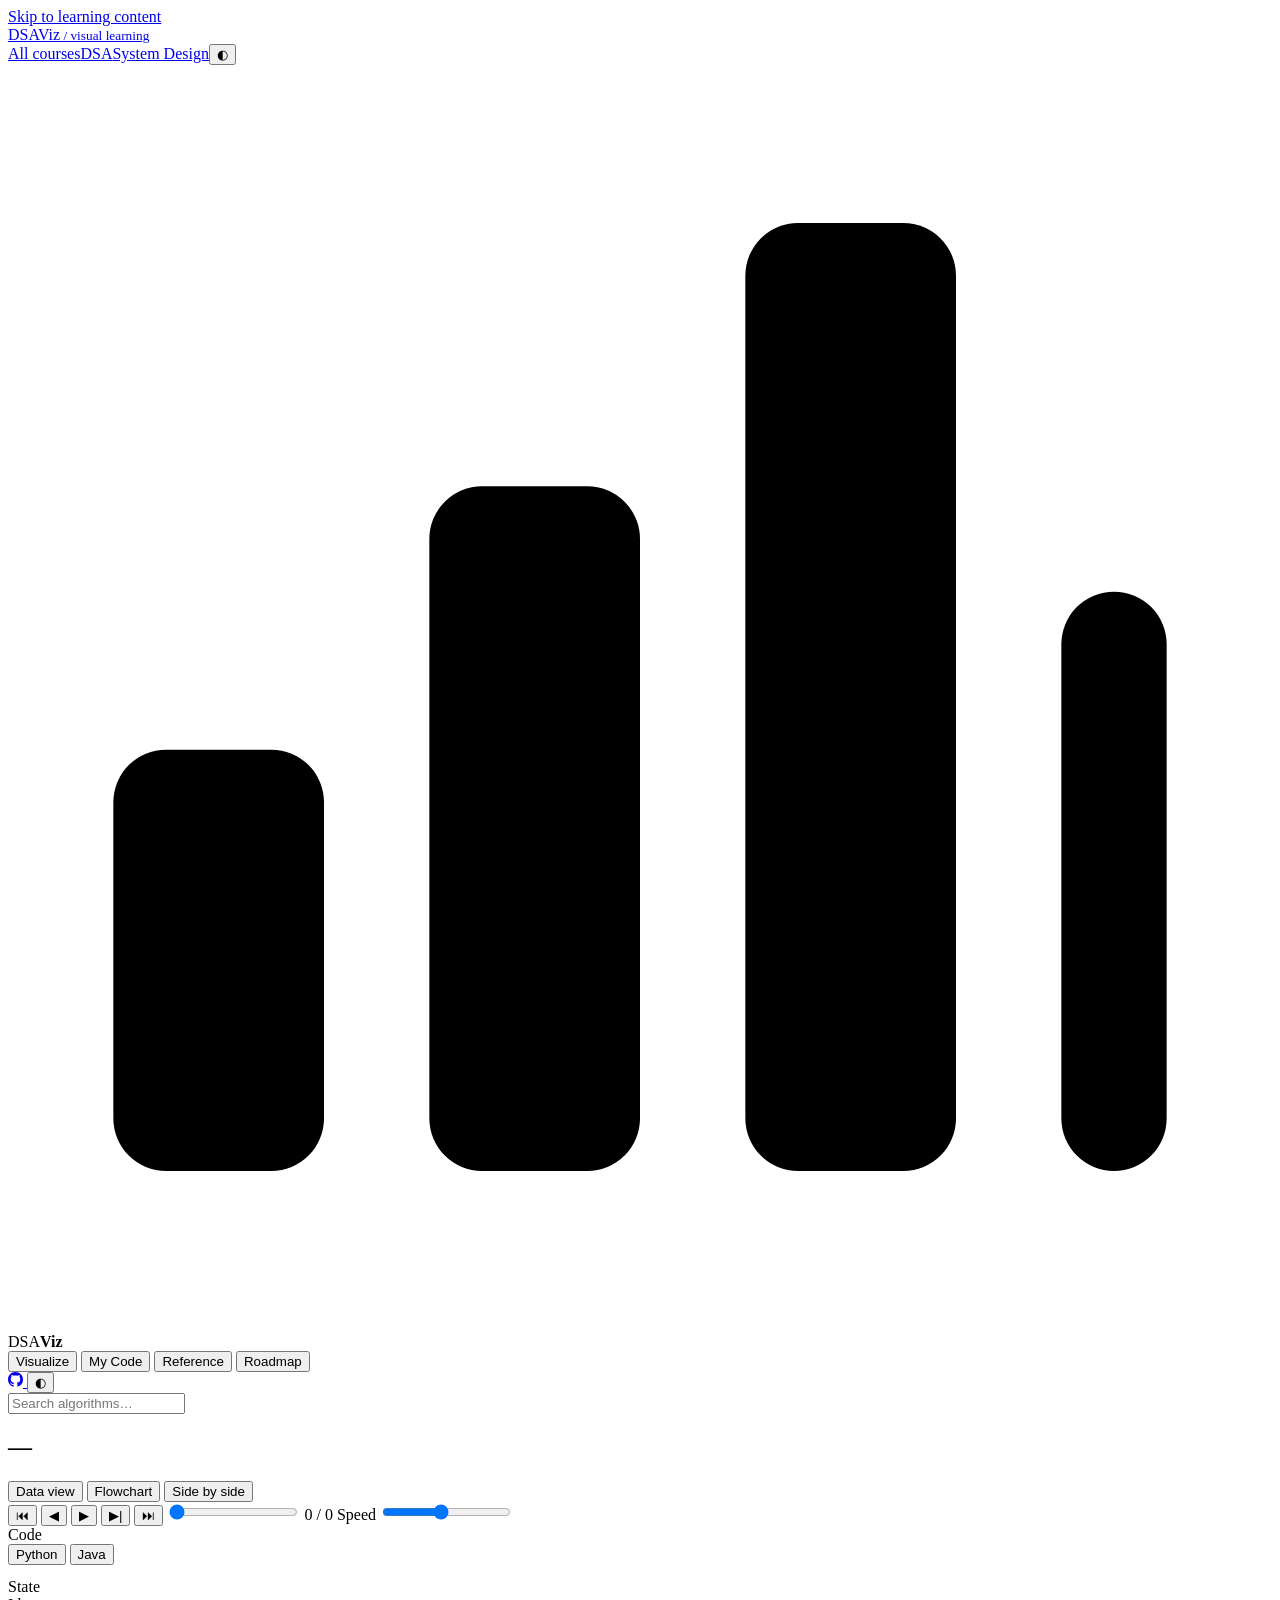
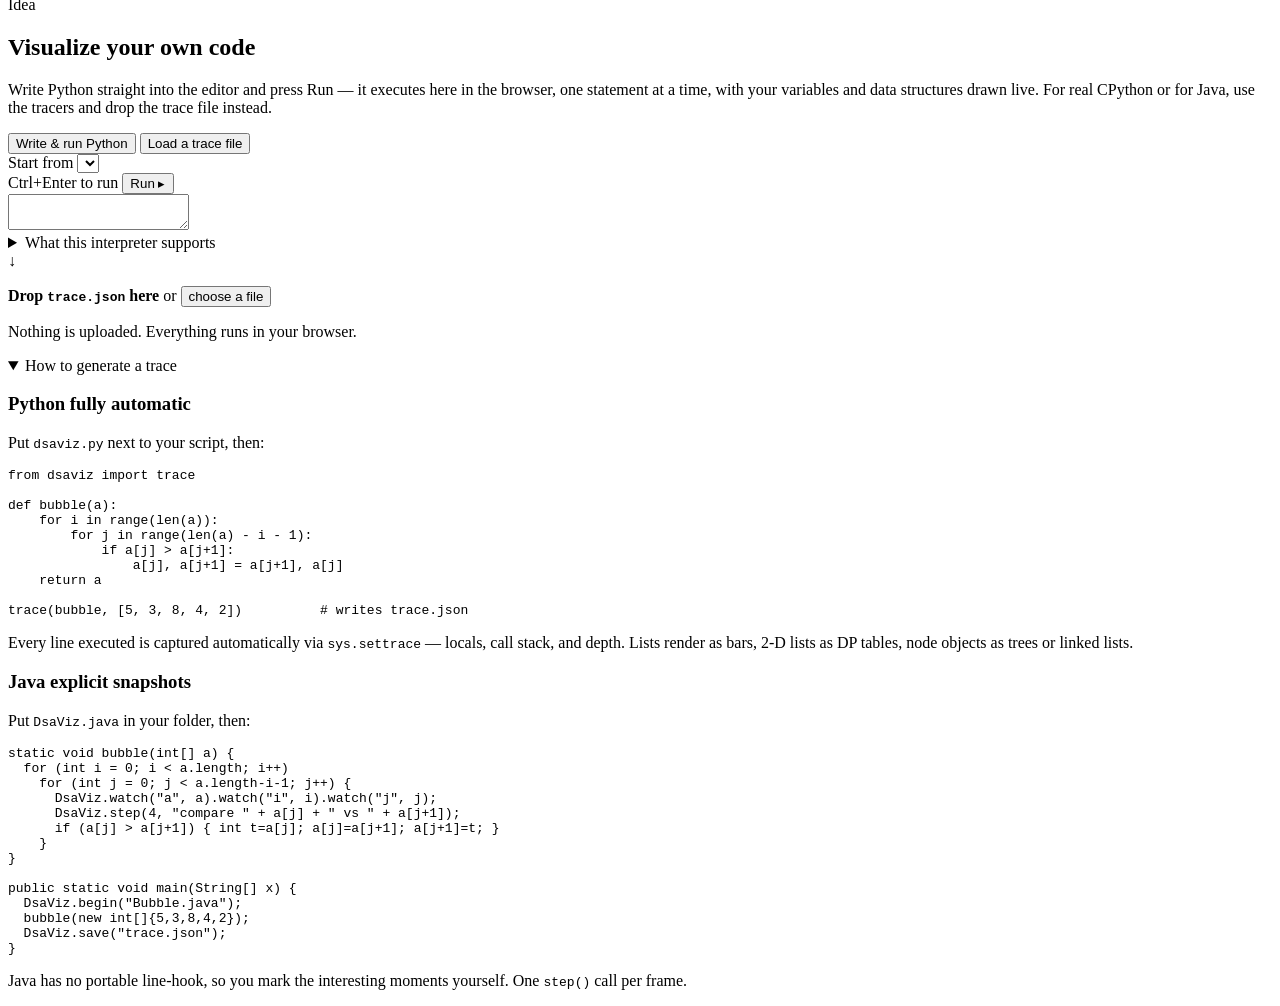
<file: src/index.template.html>
<!doctype html>
<html lang="en">
<head>
<meta charset="utf-8">
<meta name="viewport" content="width=device-width,initial-scale=1">
<meta name="description" content="Learn computer science by reading, observing, and experimenting. Explore 28 DSA visualizations and interactive System Design networking lessons. Free, offline, no account needed.">
<meta name="author" content="leela1836">
<meta name="theme-color" content="#0d7a58">
<meta property="og:type" content="website">
<meta property="og:title" content="DSAViz — Visual Learning Platform">
<meta property="og:description" content="Watch algorithms and network protocols work step by step. Explore DSA and System Design with interactive experiments. Free and offline.">
<meta property="og:url" content="https://leela1836.github.io/DSA_VISUALIZER/">
<meta name="twitter:card" content="summary">
<link rel="icon" href="data:image/svg+xml,%3Csvg xmlns='http://www.w3.org/2000/svg' viewBox='0 0 24 24'%3E%3Cg fill='%230d9668'%3E%3Crect x='2' y='13' width='4' height='8' rx='1'/%3E%3Crect x='8' y='8' width='4' height='13' rx='1'/%3E%3Crect x='14' y='3' width='4' height='18' rx='1'/%3E%3Crect x='20' y='10' width='2' height='11' rx='1'/%3E%3C/g%3E%3C/svg%3E">
<title>DSAViz — Visual Learning Platform</title>
<style>
<!--INCLUDE:style.css-->
<!--INCLUDE:platform.css-->
<!--INCLUDE:study.css-->
</style>
</head>
<body>
<a class="skip-link" href="#platformMain">Skip to learning content</a>
<header class="platform-bar">
  <a class="platform-brand" href="#/">DSA<span>Viz</span><small> / visual learning</small></a>
  <nav aria-label="Courses"><a href="#/">All courses</a><a href="#/dsa">DSA</a><a href="#/system-design">System Design</a><button id="platformTheme" class="icon-btn" aria-label="Toggle theme" title="Toggle theme">◐</button></nav>
</header>
<main id="platformMain" tabindex="-1"></main>

<header class="topbar" id="dsaTopbar">
  <div class="brand">
    <svg class="logo" viewBox="0 0 24 24" aria-hidden="true">
      <rect x="2"  y="13" width="4" height="8"  rx="1"/>
      <rect x="8"  y="8"  width="4" height="13" rx="1"/>
      <rect x="14" y="3"  width="4" height="18" rx="1"/>
      <rect x="20" y="10" width="2" height="11" rx="1"/>
    </svg>
    <span>DSA<b>Viz</b></span>
  </div>
  <nav class="tabs" role="tablist">
    <button class="tab is-active" data-view="visualize" role="tab">Visualize</button>
    <button class="tab" data-view="mycode" role="tab">My Code</button>
    <button class="tab" data-view="reference" role="tab">Reference</button>
    <button class="tab" data-view="roadmap" role="tab">Roadmap</button>
  </nav>
  <div class="topbar-right">
    <a class="icon-btn" href="https://github.com/leela1836/DSA_VISUALIZER"
       target="_blank" rel="noopener" title="Source on GitHub" aria-label="Source on GitHub">
      <svg viewBox="0 0 16 16" width="15" height="15" fill="currentColor" aria-hidden="true">
        <path d="M8 0C3.58 0 0 3.58 0 8c0 3.54 2.29 6.53 5.47 7.59.4.07.55-.17.55-.38
        0-.19-.01-.82-.01-1.49-2.01.37-2.53-.49-2.69-.94-.09-.23-.48-.94-.82-1.13-.28-.15-.68-.52-.01-.53.63-.01
        1.08.58 1.23.82.72 1.21 1.87.87 2.33.66.07-.52.28-.87.51-1.07-1.78-.2-3.64-.89-3.64-3.95
        0-.87.31-1.59.82-2.15-.08-.2-.36-1.02.08-2.12 0 0 .67-.21 2.2.82.64-.18 1.32-.27
        2-.27s1.36.09 2 .27c1.53-1.04 2.2-.82 2.2-.82.44 1.1.16 1.92.08 2.12.51.56.82 1.27.82
        2.15 0 3.07-1.87 3.75-3.65 3.95.29.25.54.73.54 1.48 0 1.07-.01 1.93-.01 2.2 0
        .21.15.46.55.38A8.01 8.01 0 0 0 16 8c0-4.42-3.58-8-8-8z"/>
      </svg>
    </a>
    <button id="themeBtn" class="icon-btn" title="Toggle theme" aria-label="Toggle theme">◐</button>
  </div>
</header>

<!-- ══════════════════════════ VISUALIZE ══════════════════════════ -->
<main id="view-visualize" class="view is-active">
  <aside class="catalog" id="catalog">
    <input id="catalogSearch" class="search" type="search" placeholder="Search algorithms…" autocomplete="off">
    <div id="catalogList" class="catalog-list"></div>
  </aside>

  <section class="workspace">
    <div class="algo-head">
      <div class="algo-head-main">
        <h1 id="algoName">—</h1>
        <p id="algoBlurb" class="blurb"></p>
      </div>
      <div id="algoCx" class="cx-chips"></div>
    </div>

    <div id="inputBar" class="input-bar"></div>

    <div class="stage-wrap">
      <div class="stage-tabs" id="stageTabs">
        <button class="stage-tab is-active" data-mode="data">Data view</button>
        <button class="stage-tab" data-mode="flow">Flowchart</button>
        <button class="stage-tab" data-mode="both">Side by side</button>
      </div>
      <div id="stage" class="stage"></div>
      <div id="note" class="note"></div>
    </div>

    <div class="player">
      <button id="btnFirst" class="pbtn" title="First frame (Home)">⏮</button>
      <button id="btnPrev"  class="pbtn" title="Step back (←)">◀</button>
      <button id="btnPlay"  class="pbtn pbtn-primary" title="Play / Pause (Space)">▶</button>
      <button id="btnNext"  class="pbtn" title="Step forward (→)">▶|</button>
      <button id="btnLast"  class="pbtn" title="Last frame (End)">⏭</button>
      <input id="scrub" class="scrub" type="range" min="0" max="0" value="0" step="1" aria-label="Timeline">
      <span id="frameCount" class="frame-count">0 / 0</span>
      <label class="speed">
        <span>Speed</span>
        <input id="speed" type="range" min="1" max="12" value="6" aria-label="Speed">
      </label>
    </div>

    <div class="panels">
      <div class="panel panel-code">
        <div class="panel-head">
          <span>Code</span>
          <div class="lang-switch" id="langSwitch">
            <button class="lang is-active" data-lang="python">Python</button>
            <button class="lang" data-lang="java">Java</button>
          </div>
        </div>
        <pre id="codeBox" class="code"></pre>
      </div>
      <div class="panel panel-side">
        <div class="panel-head"><span>State</span></div>
        <div id="varsBox" class="vars"></div>
        <div class="panel-head"><span>Idea</span></div>
        <div id="explainBox" class="explain"></div>
      </div>
    </div>
  </section>
</main>

<!-- ══════════════════════════ MY CODE ══════════════════════════ -->
<main id="view-mycode" class="view">
  <section class="mycode">
    <div class="mycode-intro">
      <h1>Visualize your own code</h1>
      <p>Write Python straight into the editor and press Run — it executes here in the browser, one statement at a time, with your variables and data structures drawn live. For real CPython or for Java, use the tracers and drop the trace file instead.</p>
    </div>

    <div class="src-tabs" id="srcTabs">
      <button class="src-tab is-active" data-src="write">Write &amp; run Python</button>
      <button class="src-tab" data-src="load">Load a trace file</button>
    </div>

    <!-- ── write & run ── -->
    <div class="src-pane is-active" id="pane-write">
      <div class="editor-bar">
        <label class="field">
          <span>Start from</span>
          <select id="pyExample"></select>
        </label>
        <div class="editor-bar-right">
          <span class="muted" id="pyHint">Ctrl+Enter to run</span>
          <button class="go-btn" id="pyRun">Run ▸</button>
        </div>
      </div>
      <div class="editor-wrap">
        <div class="gutter" id="pyGutter" aria-hidden="true"></div>
        <textarea id="pyCode" class="editor" spellcheck="false" autocomplete="off"
          autocapitalize="off" autocorrect="off" wrap="off"
          aria-label="Python source code"></textarea>
      </div>
      <div class="py-error" id="pyError" hidden></div>
      <details class="howto subset">
        <summary>What this interpreter supports</summary>
        <div class="subset-body" id="subsetBody"></div>
      </details>
    </div>

    <!-- ── load a trace ── -->
    <div class="src-pane" id="pane-load">
    <div class="drop" id="drop">
      <div class="drop-inner">
        <div class="drop-icon">↓</div>
        <p><b>Drop <code>trace.json</code> here</b> or <button id="pickBtn" class="link-btn">choose a file</button></p>
        <p class="muted">Nothing is uploaded. Everything runs in your browser.</p>
      </div>
      <input id="fileInput" type="file" accept=".json,application/json" hidden>
    </div>

    <details class="howto" open>
      <summary>How to generate a trace</summary>
      <div class="howto-body">
        <div class="howto-col">
          <h3>Python <span class="tagline">fully automatic</span></h3>
          <p>Put <code>dsaviz.py</code> next to your script, then:</p>
<pre class="code code-static">from dsaviz import trace

def bubble(a):
    for i in range(len(a)):
        for j in range(len(a) - i - 1):
            if a[j] &gt; a[j+1]:
                a[j], a[j+1] = a[j+1], a[j]
    return a

trace(bubble, [5, 3, 8, 4, 2])          # writes trace.json</pre>
          <p class="muted">Every line executed is captured automatically via <code>sys.settrace</code> — locals, call stack, and depth. Lists render as bars, 2-D lists as DP tables, node objects as trees or linked lists.</p>
        </div>
        <div class="howto-col">
          <h3>Java <span class="tagline">explicit snapshots</span></h3>
          <p>Put <code>DsaViz.java</code> in your folder, then:</p>
<pre class="code code-static">static void bubble(int[] a) {
  for (int i = 0; i &lt; a.length; i++)
    for (int j = 0; j &lt; a.length-i-1; j++) {
      DsaViz.watch("a", a).watch("i", i).watch("j", j);
      DsaViz.step(4, "compare " + a[j] + " vs " + a[j+1]);
      if (a[j] &gt; a[j+1]) { int t=a[j]; a[j]=a[j+1]; a[j+1]=t; }
    }
}

public static void main(String[] x) {
  DsaViz.begin("Bubble.java");
  bubble(new int[]{5,3,8,4,2});
  DsaViz.save("trace.json");
}</pre>
          <p class="muted">Java has no portable line-hook, so you mark the interesting moments yourself. One <code>step()</code> call per frame.</p>
        </div>
      </div>
    </details>
    </div>

    <div id="mycodeStageWrap" class="mycode-stage" hidden>
      <div class="algo-head">
        <div class="algo-head-main">
          <h1 id="mcName">Trace</h1>
          <p id="mcBlurb" class="blurb"></p>
        </div>
        <button id="mcClear" class="ghost-btn">Load another</button>
      </div>
      <div class="stage-wrap">
        <div class="stage-tabs" id="mcStageTabs">
          <button class="stage-tab is-active" data-mode="data">Data view</button>
          <button class="stage-tab" data-mode="flow">Flowchart</button>
          <button class="stage-tab" data-mode="both">Side by side</button>
          <label class="flow-pick" id="mcFlowPick" hidden>
            <span>Chart</span>
            <select id="mcFlowFn" aria-label="Which function's flowchart to show"></select>
          </label>
        </div>
        <div id="mcStage" class="stage"></div>
        <div id="mcNote" class="note"></div>
      </div>
      <div class="player">
        <button id="mcFirst" class="pbtn">⏮</button>
        <button id="mcPrev"  class="pbtn">◀</button>
        <button id="mcPlay"  class="pbtn pbtn-primary">▶</button>
        <button id="mcNext"  class="pbtn">▶|</button>
        <button id="mcLast"  class="pbtn">⏭</button>
        <input id="mcScrub" class="scrub" type="range" min="0" max="0" value="0" step="1">
        <span id="mcCount" class="frame-count">0 / 0</span>
        <label class="speed"><span>Speed</span><input id="mcSpeed" type="range" min="1" max="12" value="6"></label>
      </div>
      <div class="panels">
        <div class="panel panel-code">
          <div class="panel-head"><span id="mcSrcName">Source</span></div>
          <pre id="mcCode" class="code"></pre>
        </div>
        <div class="panel panel-side">
          <div class="panel-head"><span>Variables</span></div>
          <div id="mcVars" class="vars"></div>
          <div class="panel-head"><span>Call stack</span></div>
          <div id="mcStack" class="callstack"></div>
          <div class="panel-head" id="mcOutHead" hidden><span>Output</span></div>
          <pre id="mcOut" class="console" hidden></pre>
        </div>
      </div>
    </div>
  </section>
</main>

<!-- ══════════════════════════ REFERENCE ══════════════════════════ -->
<main id="view-reference" class="view">
  <section class="reference" id="referenceBody"></section>
</main>

<!-- ══════════════════════════ ROADMAP ══════════════════════════ -->
<main id="view-roadmap" class="view">
  <section class="reference roadmap" id="roadmapBody"></section>
</main>

<div id="toast" class="toast"></div>

<script>
<!--INCLUDE:js/core.js-->
<!--INCLUDE:js/render.js-->
<!--INCLUDE:js/algos_sorting.js-->
<!--INCLUDE:js/algos_searching.js-->
<!--INCLUDE:js/algos_patterns.js-->
<!--INCLUDE:js/algos_list.js-->
<!--INCLUDE:js/algos_tree.js-->
<!--INCLUDE:js/algos_graph.js-->
<!--INCLUDE:js/algos_dp.js-->
<!--INCLUDE:js/reference.js-->
<!--INCLUDE:js/lcproblems.js-->
<!--INCLUDE:js/roadmap.js-->
<!--INCLUDE:js/pyrun.js-->
<!--INCLUDE:js/pyeval.js-->
<!--INCLUDE:js/pyexamples.js-->
<!--INCLUDE:js/mycode.js-->
<!--INCLUDE:js/app.js-->
<!--INCLUDE:js/sd-roadmap.js-->
<!--INCLUDE:js/sd-lessons.js-->
<!--INCLUDE:js/sd-backend-lessons.js-->
<!--INCLUDE:js/sd-simulations.js-->
<!--INCLUDE:js/sd-backend-simulations.js-->
<!--INCLUDE:js/sd-lab-content.js-->
<!--INCLUDE:js/sd-backend-labs.js-->
<!--INCLUDE:js/sd-scenes.js-->
<!--INCLUDE:js/sd-backend-scenes.js-->
<!--INCLUDE:js/sd-storage-content.js-->
<!--INCLUDE:js/sd-storage-simulations.js-->
<!--INCLUDE:js/sd-storage-scenes.js-->
<!--INCLUDE:js/sd-cache-content.js-->
<!--INCLUDE:js/sd-cache-simulations.js-->
<!--INCLUDE:js/sd-cache-scenes.js-->
<!--INCLUDE:js/sd-scale-content.js-->
<!--INCLUDE:js/sd-scale-simulations.js-->
<!--INCLUDE:js/sd-scale-scenes.js-->
<!--INCLUDE:js/sd-study.js-->
<!--INCLUDE:js/platform.js-->
</script>
</body>
</html>
</file>
